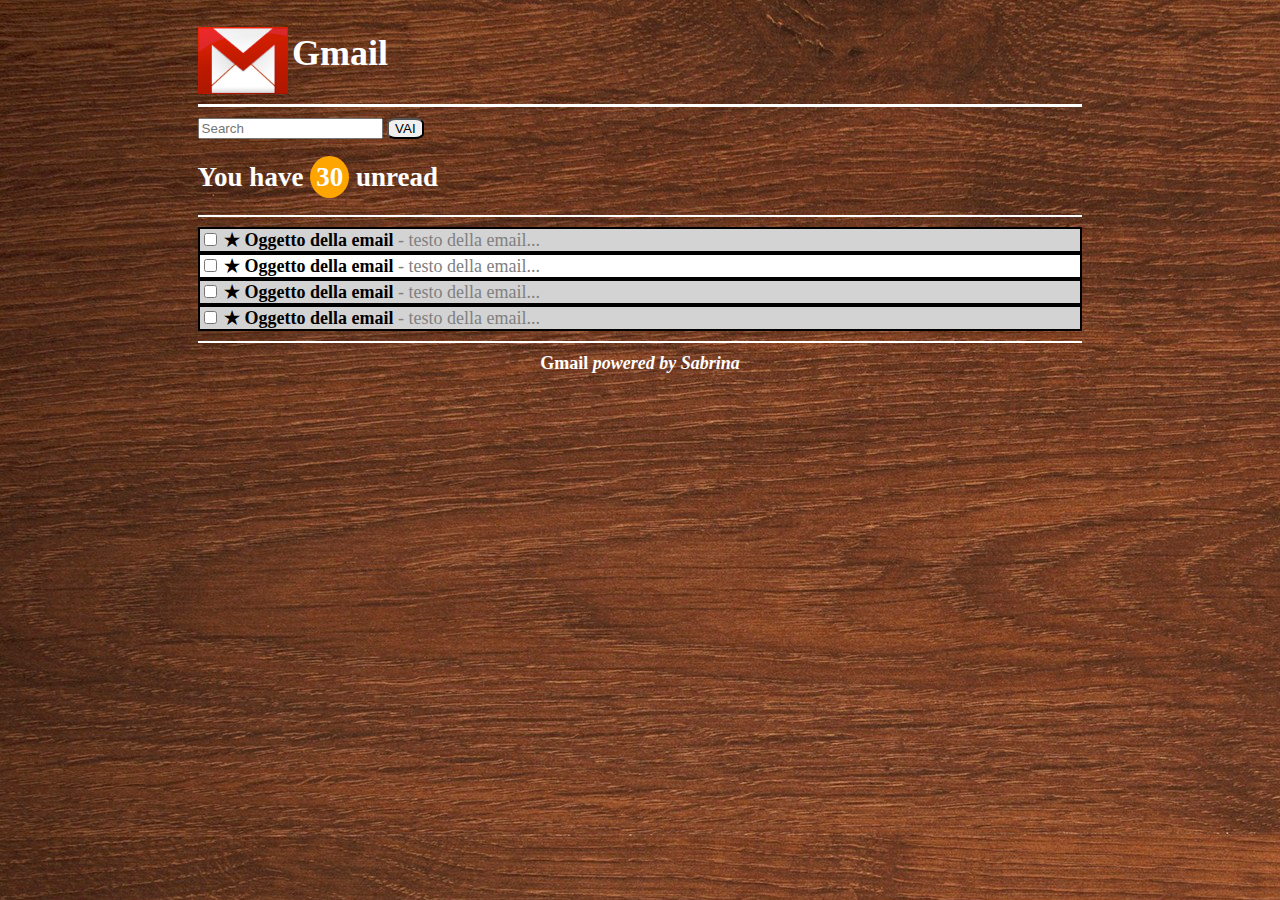
<file: index.html>
<!DOCTYPE html>
<html lang="en" dir="ltr">
  <head>
    <meta charset="utf-8">
    <link rel="stylesheet" href="style.css">
    <title>gmail</title>
  </head>
  <body>
    <!-- contenitore della pagina -->
    <div class="container">
      <!-- inizio intestazione -->
      <header>
        <img class="logo" src="img/logo.png" alt="logo gmail">
        <h1 class="white-text">Gmail</h1>
      </header>
      <!-- fine intestazione-->
      <!-- inizio parte centrale -->
      <main>
        <!-- inzio sezione con barra ricerca -->
        <section>
          <form action="index.html" method="post">
            <input type="text" placeholder="Search">
            <button type="button" name="button">VAI</button>
            <h2 class="white-text">You have <span class="mail-number">30</span> unread</h2>
          </form>
        </section>
        <!-- fine sezione con barra ricerca -->
        <!-- inizio sezione mail -->
        <section class="mail-list">
          <div class="read row">
            <span class="mail-title">
              <input type="checkbox">
              &starf; Oggetto della email
            </span>
            <span class="mail-text"> - testo della email...</span>
          </div>
          <div class="unread row">
            <span class="mail-title">
              <input type="checkbox">
              &starf; Oggetto della email
            </span>
            <span class="mail-text"> - testo della email...</span>
          </div>
          <div class="read row">
            <span class="mail-title">
              <input type="checkbox">
              &starf; Oggetto della email
            </span>
            <span class="mail-text"> - testo della email...</span>
          </div>
          <div class="read row">
            <span class="mail-title">
              <input type="checkbox">
              &starf; Oggetto della email
            </span>
            <span class="mail-text"> - testo della email...</span>
          </div>
        </section>
        <!-- fine sezione mail -->
      </main>
      <!-- fine parte centrale -->
      <!-- inzio piè di pagina -->
      <footer>
        <span class="white-text">Gmail</span> <span class="white-text italic">powered by Sabrina</span>
      </footer>
      <!-- fine piè di pagina -->
    </div>
    <!-- fine contenitore della pagina -->
  </body>
</html>
</file>
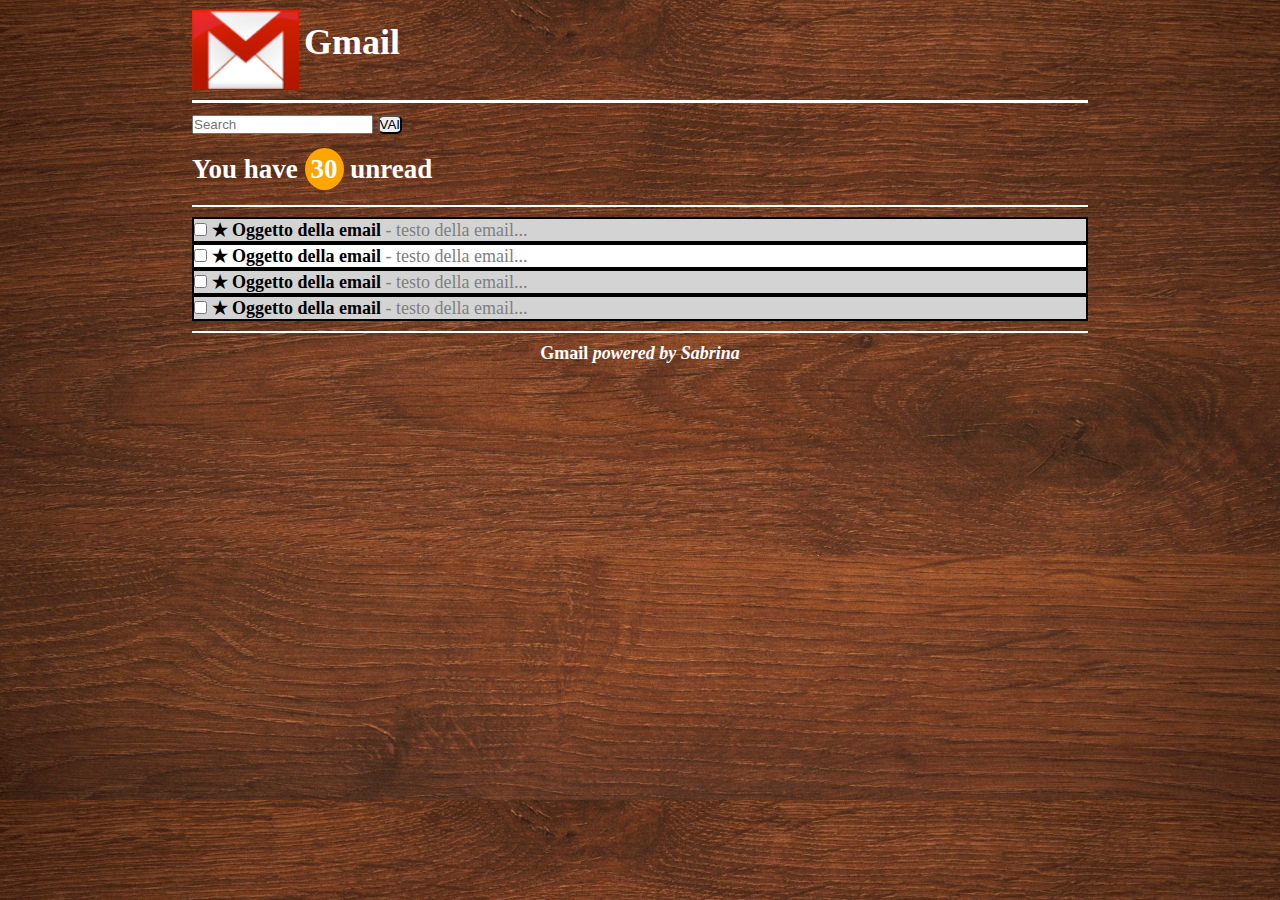
<file: bonus/index-bonus.html>
<!DOCTYPE html>
<html lang="en" dir="ltr">
  <head>
    <meta charset="utf-8">
    <link rel="stylesheet" href="style-bonus.css">
    <title>gmail-bonus</title>
  </head>
  <body>
    <!-- contenitore della pagina -->
    <div class="container">
      <!-- inizio intestazione -->
      <header>
        <img class="logo" src="../img/logo.png" alt="logo gmail">
        <h1 class="white-text">Gmail</h1>
      </header>
      <!-- fine intestazione-->
      <!-- inizio parte centrale -->
      <main>
        <!-- inzio sezione con barra ricerca -->
        <section>
          <form action="index.html" method="post">
            <input type="text" placeholder="Search">
            <button type="button" name="button">VAI</button>
            <h2 class="white-text">You have <span class="mail-number">30</span> unread</h2>
          </form>
        </section>
        <!-- fine sezione con barra ricerca -->
        <!-- inizio sezione mail -->
        <section class="mail-list">
          <div class="read row">
            <span class="mail-title">
              <input type="checkbox">
              &starf; Oggetto della email
            </span>
            <span class="mail-text"> - testo della email...</span>
          </div>
          <div class="unread row">
            <span class="mail-title">
              <input type="checkbox">
              &starf; Oggetto della email
            </span>
            <span class="mail-text"> - testo della email...</span>
          </div>
          <div class="read row">
            <span class="mail-title">
              <input type="checkbox">
              &starf; Oggetto della email
            </span>
            <span class="mail-text"> - testo della email...</span>
          </div>
          <div class="read row">
            <span class="mail-title">
              <input type="checkbox">
              &starf; Oggetto della email
            </span>
            <span class="mail-text"> - testo della email...</span>
          </div>
        </section>
        <!-- fine sezione mail -->
      </main>
      <!-- fine parte centrale -->
      <!-- inzio piè di pagina -->
      <footer>
        <span class="white-text">Gmail</span> <span class="white-text italic">powered by Sabrina</span>
      </footer>
      <!-- fine piè di pagina -->
    </div>
    <!-- fine contenitore della pagina -->
  </body>
</html>
</file>
<file: style.css>
body {
  background-image: url(img/sfondo.jpg);
}

.container {
  width: 70%;
  margin: 0 auto;
  font-size: 18px;
}

h1 {
  display: inline-block;
}

.white-text {
  color: white;
}

header {
  border-bottom: 3px solid white;
}

.logo {
  vertical-align: middle;
  padding: 10px 0;
}


form {
  padding-top: 10px;
}

button {
  border-radius: 25%;
}

.mail-number {
  background-color: orange;
  border-radius: 50%;
  padding: 6px;
}

.mail-list {
  border-top: 2px solid white;
  border-bottom: 2px solid white;
  padding: 10px 0;
}

.row {
  border: 2px solid black;
}

.read {
  background-color: lightgrey;
}

.unread {
  background-color: white;
}

.mail-title {
  font-weight: bold;
}

.mail-text {
  color: grey;
}

.italic-text {
  font-style: italic;
}

footer {
  text-align: center;
  font-weight: bold;
  padding-top: 10px;
}

.italic {
  font-style: italic;
}
</file>
<file: bonus/style-bonus.css>
* {
  box-sizing: border-box;
  margin: 0;
  padding: 0;
}

body {
  background-image: url(../img/sfondo.jpg);
  background-size: cover;
}

.container {
  width: 70%;
  margin: 0 auto;
  font-size: 18px;
}

h1 {
  display: inline-block;
}

.logo {
  height: 80px;
  vertical-align: middle;
  line-height: 80px;
}

.white-text {
  color: white;
}

header {
  border-bottom: 3px solid white;
  padding: 10px 0;
}

form {
  padding-top: 10px;
}

button {
  border-radius: 25%;
}

h2 {
  padding: 20px 0;
}

.mail-number {
  background-color: orange;
  border-radius: 50%;
  padding: 6px;
}

.mail-list {
  border-top: 2px solid white;
  border-bottom: 2px solid white;
  padding: 10px 0;
}

.row {
  border: 2px solid black;
}

.read {
  background-color: lightgrey;
}

.unread {
  background-color: white;
}

.mail-title {
  font-weight: bold;
}

.mail-text {
  color: grey;
}

.italic-text {
  font-style: italic;
}

footer {
  text-align: center;
  font-weight: bold;
  padding-top: 10px;
}

.italic {
  font-style: italic;
}
</file>
